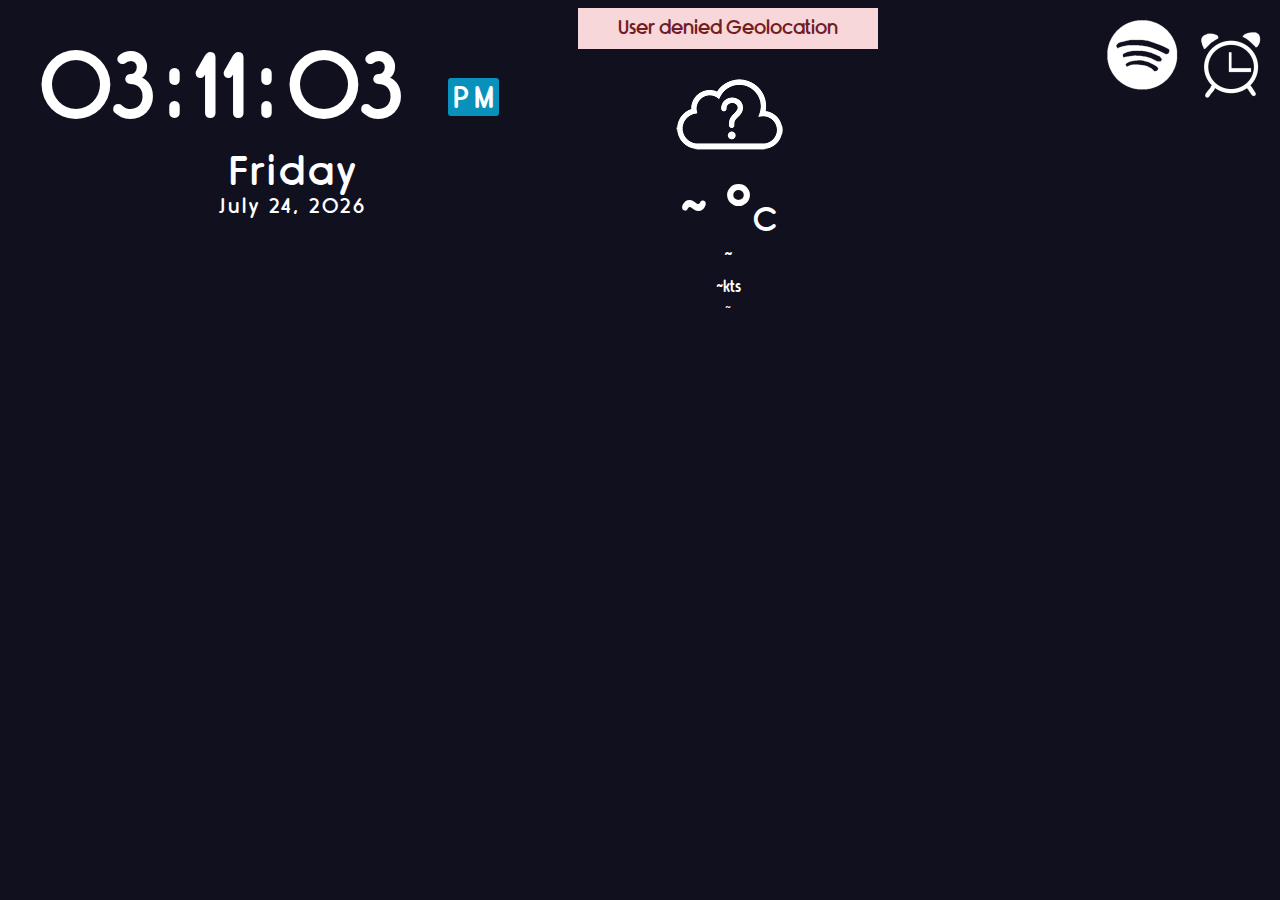
<file: index.html>
<!DOCTYPE html>
<!--The is the html page for weather and clock UI-->
<html lang= "en">
<head>
    <meta charset="UTF-8">
    <title>Weather App Tutorial</title>
    <link rel="stylesheet" href ="font/Rimouski.css">
    <link rel="stylesheet" href="style.css">

</head>
<body onload= "intiateClock()">
    <!--digital clock start: Will be positioned to the right of the weather application-->
    <!--Tutorial by: Coding Snow, https://www.youtube.com/watch?v=paiI1N96EpQ&t=620s-->

<div class="datetime">
    <div class="containerclock">
        <div class="time">
            <span id="Hour">00</span>:
           <span id="minutes">00</span>:
           <span id="seconds">00</span>
           <span id="period">AM</span>
        </div>
        <div class="DateName">
            <span id="dayname">Day</span>
        </div>
        <div class="date">
           <span id="month">Month</span>
           <span id="day">00</span>,
           <span id="year">Year</span>
        </div>
    </div>
</div>
    <!--have event click-->
    <!--Digital clock end-->
    


    <!--Weather Application Start-->
    <!--Tutorial by: Code Explained https://www.youtube.com/watch?v=KqZGuzrY9D4-->
    
    <div class ="container">
        <div class="notification"></div>
        <div class="Weather-container">
            <div class="weather-icon">
                <img src= "icons/unknown.png" alt="">
            </div>
            <div class="temperature-value">
                <p>~ °<span>C</span> </p>
            </div>
            <div class= "temperature-description">
                <p>~</p>
            </div>
            <div class= "wind-description">
                <p>~<span>kts</span></p>
            </div>
            <div class="location">
                <p>~</p>
            </div>
            
        </div>
    </div>
    <!--Add button to transition to full page-->
    <div class="alarm">
        <img id="aMenu" src="icons/alarm.png">
      </div>
    <div class="alarm">
        <img id="sMusic"src="icons/spotify.png">
    </div>
    
    <!--Spotify-->
    <!--Tutorial by:Avery Wicks https://www.youtube.com/watch?v=SbelQW2JaDQ&t=16s-->
    <!--Make button to go to Spotify Library (playlist, genre, liked library)-->
    <!--Make page that includes spotify album cover and song with clock and weather-->
    <!--Spotify ends-->


    <!--VirtualAssistant-->
    <!--Make SpeechRecognition with SpeechSynthesizer-->
    <!--Make Wake words and Command words-->
    <!--Read time, talk about day, take weight-->
    <!--VirtualAssistant ends-->

    <!--Virtual Scale Starts-->
    <!--Call python scale operation to take wieght from wii scale-->
    <!--Store wieght in cloud-->
    <!---->
    <!--Create website that gives graph of wieght by month-->
    <!--Virtual Scale Ends-->
    <script src="weather.js"></script>
    <script src="Clock.js"></script>
    
    
    
</body>
</html>
</file>
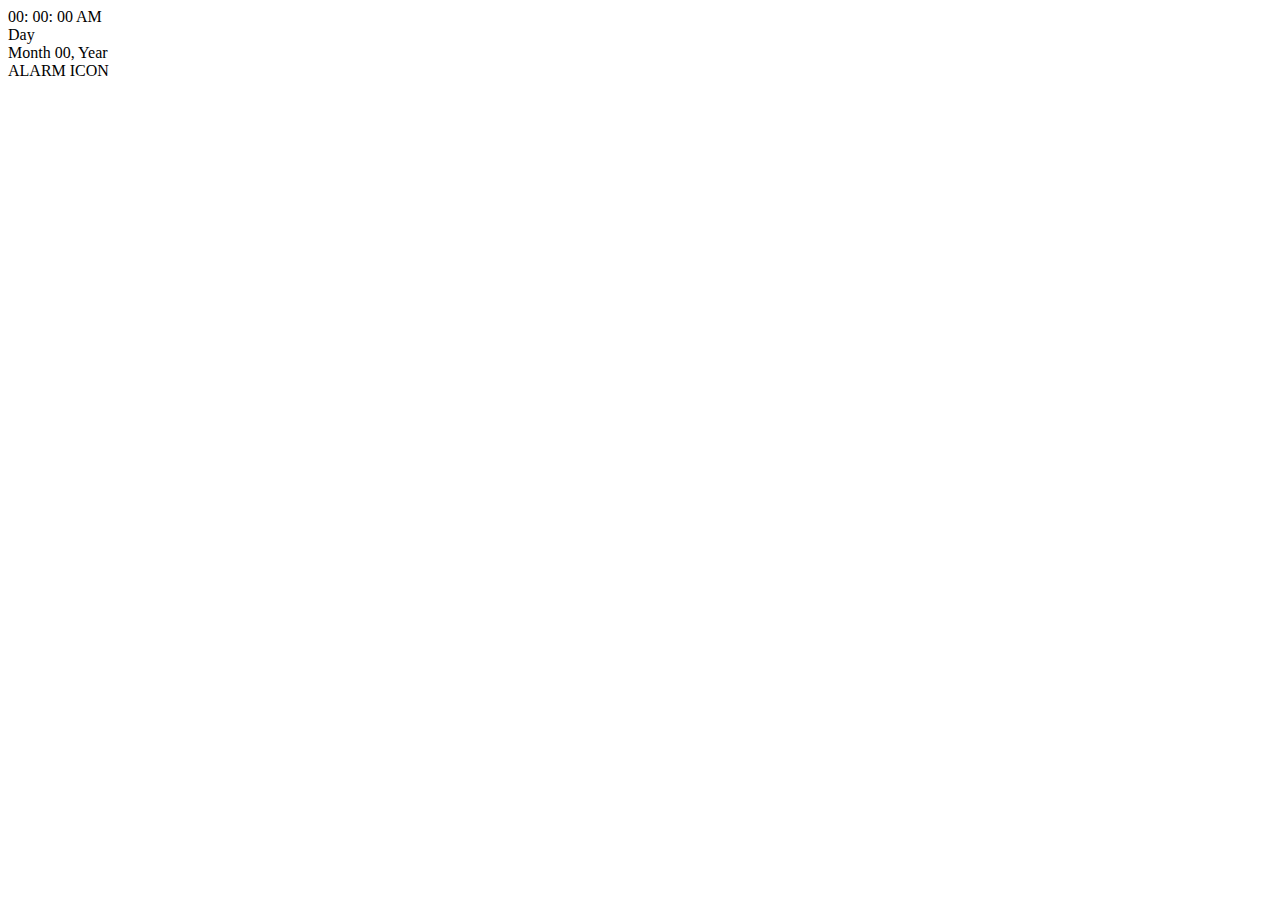
<file: Alarmclock.html>
<!DOCTYPE html>
<head>

</head>
<body>
    <div class="datetime">
        <div class="containerclock">
            <div class="time">
                <span id="Hour">00</span>:
               <span id="minutes">00</span>:
               <span id="seconds">00</span>
               <span id="period">AM</span>
            </div>
            <div class="DateName">
                <span id="dayname">Day</span>
            </div>
            <div class="date">
               <span id="month">Month</span>
               <span id="day">00</span>,
               <span id="year">Year</span>
            </div>
            <div class="alarm">
                <span>ALARM ICON</span>
                
             </div>
        </div>
    </div>
    <script src="weather.js"></script>
    <script src="Clock.js"></script>
</body>
</html>
</file>
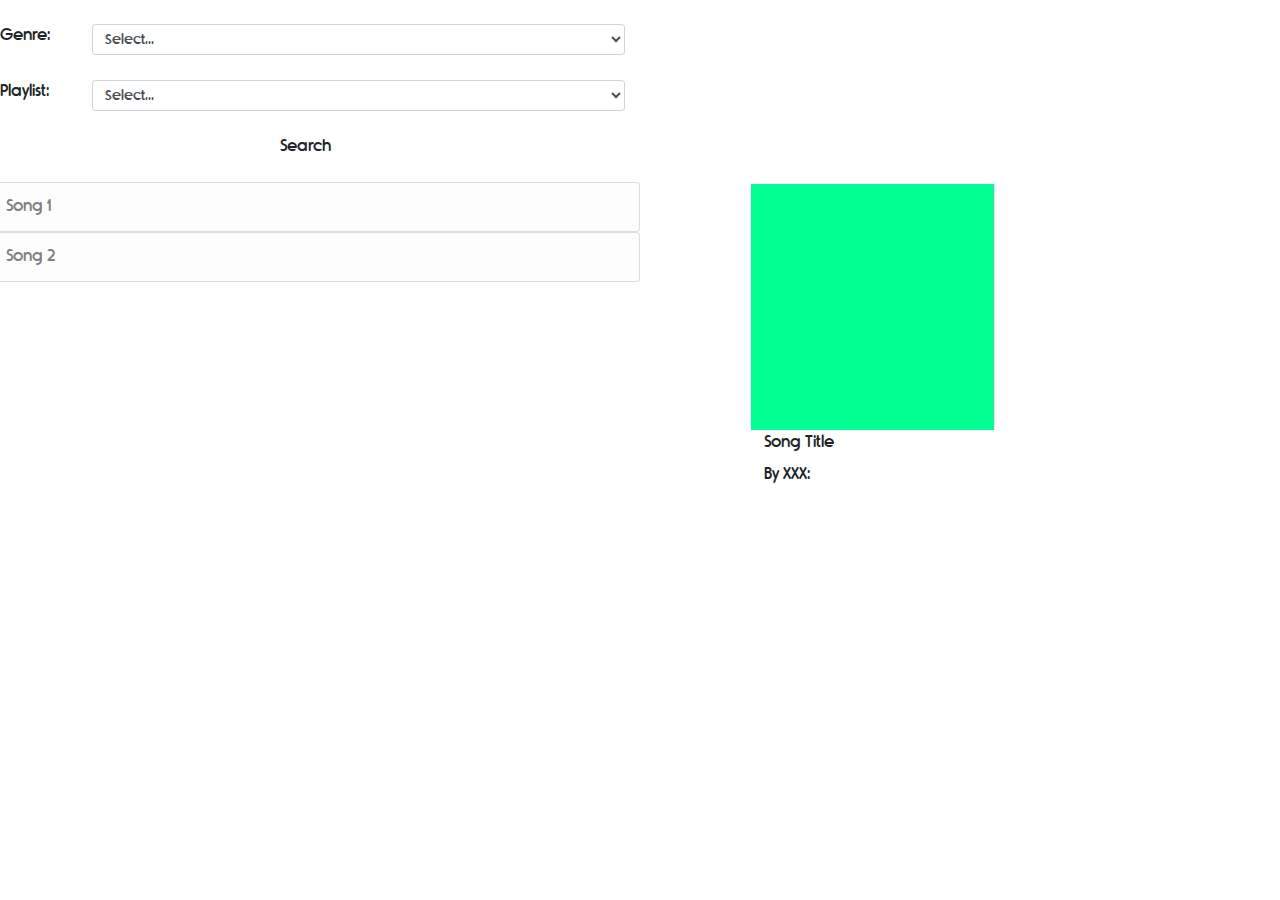
<file: Spotify.html>
<!DOCTYPE html = "en">
 <!--Spotify-->
    <!--Tutorial by:Avery Wicks https://www.youtube.com/watch?v=SbelQW2JaDQ&t=16s-->
<head>
    <meta charset="UTF-8"
    <meta name="viewport" content="width-device-width, initial-scale=1.0">
    <title>Spotify web API</title>
    <link rel="stylesheet" href ="font/Rimouski.css">
    <link rel="stylesheet" href="style.css">
    <link rel="stylesheet" href="https://stackpath.bootstrapcdn.com/bootstrap/4.5.2/css/bootstrap.min.css" integrity="sha384-JcKb8q3iqJ61gNV9KGb8thSsNjpSL0n8PARn9HuZOnIxN0hoP+VmmDGMN5t9UJ0Z" crossorigin="anonymous">
</head>
<body>
    <div class="musicContainer">
        <form action=""><!-- genre: with dropdown-->
            <input type="hidden" id='hidden-token'>
            <div class="col-sm-6 form-group row mt-4 px-0">
                <label for= "Genre" class="form-label col-sm-2">Genre:</label>
                <select name="" id="select_genre" class="form-control form-control-sm col-sm-10">
                    <option>Select...</option>
                </select>
            </div>
            <div class="col-sm-6 form-group row mt-4 px-0"><!--Playlist: with dropdown-->
                <label for= "Genre" class="form-label col-sm-2">Playlist:</label>
                <select name="" id="select_playlist" class="form-control form-control-sm col-sm-10">
                    <option>Select...</option>
                </select>
            </div>
            <div class="col-sm-6 row form-group px-0"><!-- Button with search label-->
                <button type="submit" id="btn_submit" class="btn btn-sucess col-sm-12">Search</button>
            </div>
        </form>
        <div class="row"><!--List for genre and playlists-->
            <div class="col-sm-6 px-0">
                <div class="list-group song-list">
                    <a href= "#" class="list-group-item list-group-item-action list-group-item-light">Song 1</a>
                </div>
                <div class="list-group song-list">
                    <a href= "#" class="list-group-item list-group-item-action list-group-item-light">Song 2</a>
                </div>
            </div>
            <div class="offset-md-1 col-sm-4" id="song-detail">
                <div class="row col-sm-12 px-0"><!--Album image-->
                    <img src="icons/testImage.jpg"alt="">
                </div>
                <div class="row col-sm-12 px-0">
                    <label for="Genre" class= "form-label col-sm-12">Song Title</label><!--Song Title Label-->
                </div>
                <div class="row col-sm-12 px-0">
                    <label for="Artist" class= "form-label col-sm-12">By XXX:</label><!--Artist Label-->
                </div>
            </div>
        </div>
    </div>
    <script src="https://code.jquery.com/jquery-3.2.1.slim.min.js" integrity="sha384-KJ3o2DKtIkvYIK3UENzmM7KCkRr/rE9/Qpg6aAZGJwFDMVNA/GpGFF93hXpG5KkN" crossorigin="anonymous"></script>
    <script src="https://cdnjs.cloudflare.com/ajax/libs/popper.js/1.12.9/umd/popper.min.js" integrity="sha384-ApNbgh9B+Y1QKtv3Rn7W3mgPxhU9K/ScQsAP7hUibX39j7fakFPskvXusvfa0b4Q" crossorigin="anonymous"></script>
    <script src="Spotify.js"></script>
    
    
</body>
</html>
</file>
<file: font/Rimouski.css>
@font-face {
    font-family: 'Rimouski';
    src: url('rimouski_sb-webfont.woff2') format('woff2'),
         url('rimouski_sb-webfont.woff') format('woff');
    font-weight: normal;
    font-style: normal;

}
</file>
<file: style.css>
*{
    font-family: "Rimouski";
}

body{
    background-color: #10101E;
}

.container{
    width: 300px;    
    background-color: #10101E;
    display: block;
    float: left;
    border-radius: 10px;
    padding-bottom : 50px;
}

.app-title{
    width: 300px;
    height: 50px;
    border-radius: 10px 10px 0 0;
}

.app-title p{
    text-align: center;
    padding: 15px;
    margin: 0 auto;
    font-size: 1.2em;
    color: #293251;
}

.notification{
    background-color: #f8d7da;
    display: none;
}

.notification p{
    color: #721c24;
    font-size: 1.2em;
    margin: 0;
    text-align: center;
    padding: 10px 0;
}

.weather-container{
    width: 300px;
    height: 260px;
    background-color: #fff;
}

.weather-icon{
    width: 300px;
    height: 128px;
}

.weather-icon img{
    display: block;
    margin: 0 auto;
}

.temperature-value{
    width: 300px;
    height:60px;
}

.temperature-value p{
    padding: 0;
    margin: 0;
    color: #fff;
    font-size: 4em;
    text-align: center;
    cursor: pointer;
}



.temperature-value span{
    color: #fff;
    font-size: 0.5em;
}



.temperature-description p{
    padding: 8px;
    margin: 0;
    color: #fff;
    text-align: center;
    font-size: 1.2em;
}

.wind-description p{
    padding: 5px;
    margin: 0;
    color: #fff;
    text-align: center;
    font-size: 1.0em;
}


.alarm{
    float: right;
}

.location p{
    margin: 0;
    padding: 0;
    color: #fff;
    text-align: center;
    font-size: 0.8em;
}

.datetime{
    color:#fff;
    background:#10101E;
    
}
.containerclock:hover{
    background: #0791bb
}
.alarm{
    left: auto;
    padding: 10;
    margin-top: 10px;
}
.alarm:hover{
    background: #0791bb;
}
.containerclock{
   
    background-color: #10101E;
    left:auto;
    display: block;
    width: 550px;
    padding: 5px 10px;
    margin-top: 20px;
    float:left;
    
    border-radius: 10px;
    padding-bottom : 50px;
}
.date{
    font-size: 20px;
    font-weight: 600;
    text-align: center;
    letter-spacing: 3px;
}
.DateName{
    font-size: 40px;
    font-weight: 700px;
    text-align: center;
    letter-spacing: 3px;
}
.time{
    display: flex;
    font-size: 90px;
    font-weight: 600;
    text-align: center;
    padding-left:  15px;
    padding-top: 10px;
    letter-spacing: 5px;
}
.time span:not(:last-child){
position: relative;
margin: 0 6px;
font-weight: 600;
text-align: center;
letter-spacing: 3px;
}
.time span:last-child{
    background: #0791bb;
    font-size: 30px;
    font-weight:600px;
    text-transform: uppercase;
    text-align: center;
    margin: 35px;
    padding-left:5px;
    padding-top: 5px;
    border-radius: 3px;
}
.spotifycontainer{
    background: #f8d7da;
    
}

.weather-container1{
    width: 300px;
    height: 260px;
    background-color: #fff;
}

.weather-icon1{
    width: 300px;
    height: 128px;
}

.weather-icon1 img{
    display: block;
    margin: 0 auto;
}

.temperature-value1{
    width: 300px;
    height:60px;
}

.temperature-value1 p{
    padding: 0;
    margin: 0;
    color: #fff;
    font-size: 4em;
    text-align: center;
    cursor: pointer;
}



.temperature-value1 span{
    color: #fff;
    font-size: 0.5em;
}



.temperature-description1 p{
    padding: 8px;
    margin: 0;
    color: #fff;
    text-align: center;
    font-size: 1.2em;
}
</file>
